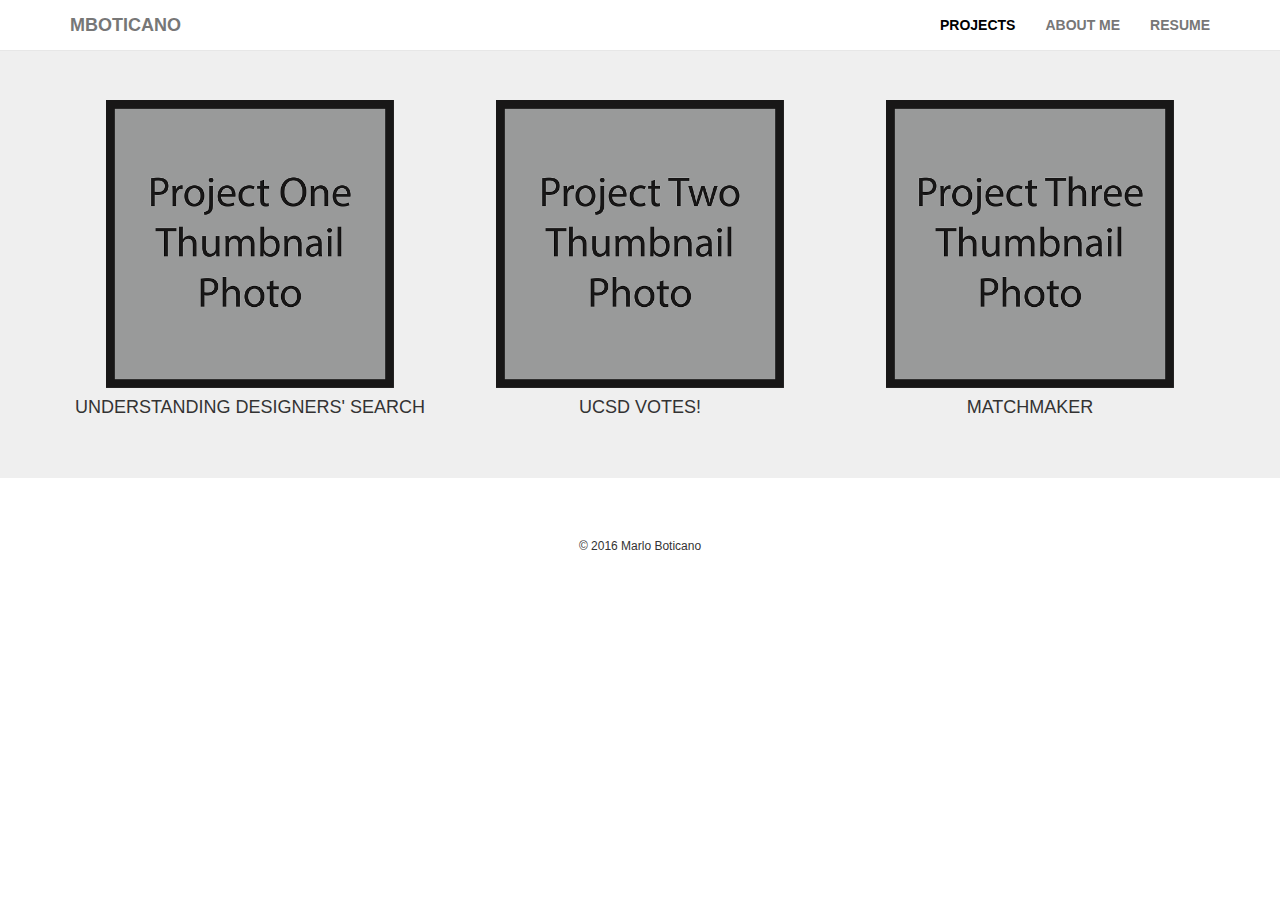
<file: index.html>
<!DOCTYPE html>
<html lang="en">

<head>
  <meta charset="utf-8">
  <meta name="viewport" content="width=device-width, initial-scale=1.0">
  <title>MBoticano</title>
  <!-- Bootstrap, jQuery, and JavaScript-->
  <link rel="stylesheet" href="https://maxcdn.bootstrapcdn.com/bootstrap/3.3.7/css/bootstrap.min.css">
  <script src="https://ajax.googleapis.com/ajax/libs/jquery/1.12.4/jquery.min.js"></script>
  <script src="https://maxcdn.bootstrapcdn.com/bootstrap/3.3.7/js/bootstrap.min.js"></script>
  <!-- My css -->
  <link rel="stylesheet" href="styles/portfolio.css">
 </head>
 
 
 <!--<body> -->
 <body>
 
  <!--navigation-->
  <section id="home">
  <nav class="navbar navbar-default navbar-fixed-top">
  <div class="container">   
    <!-- for collapsing navbar -->
    <div class="navbar-header">
      <button type="button" class="navbar-toggle" data-toggle="collapse" 
        data-target="#myNavbar">
        <span class="icon-bar"></span>
        <span class="icon-bar"></span>
        <span class="icon-bar"></span> 
      </button>
      <a class="navbar-brand" href="#">MBoticano</a>
    </div>
    
    <div class="collapse navbar-collapse" id="myNavbar">
      <ul class="nav navbar-nav navbar-right">
        <!-- <li class="active" data-toggle="collapse" data-target=
          ".navbar-collapse.in"><a href="#">Home</a></li> (can we get away
		  with this?) -->
        <li class="active" data-toggle="collapse" data-target=".navbar-collapse.in">
		  <a href="#projects-browser">Projects</a></li>
        <li data-toggle="collapse" data-target=".navbar-collapse.in">
          <a href="aboutme.html">About Me</a></li>
        <li data-toggle="collapse" data-target=".navbar-collapse.in">
          <a href="resume.html">Resume</a></li>
      </ul>
    </div>
  </div>
  </nav>
  </section>
  
  
  <!-- Projects Browser -->
  <section id="projects-browser">
  <div class="projects-browser">
    <div class="container">
    <!--<h2>Projects</h2> <!--section title-->
    <div class="row">
    <div class="col-xs-4">
      <div class="individualProject">
      <a href="project-pg-one.html">
        <img class="center-block img-responsive" src="images/project1thumb.png" 
          alt="project Thumbnail"/>
      </a>
	  <h4>Understanding Designers' Search</h4>
      </div>
    </div>    

    <div class="col-xs-4">
      <div class="individualProject">
      <a href="project-pg-two.html">
        <img class="center-block img-responsive" src="images/project2thumb.png" 
          alt="project Thumbnail"/>
      </a>
	  <h4>UCSD Votes!</h4>
      </div>
    </div>    

    <div class="col-xs-4">
      <div class="individualProject">
      <a href="project-pg-three.html">
        <img class="center-block img-responsive" src="images/project3thumb.png" 
          alt="project Thumbnail"/>
      </a>
	  <h4>Matchmaker</h4>
      </div>
    </div>
    
    </div>
    </div>
  </div>
  </section>  
 
  
  <footer class="container">
  <div class="row">
    <p class="col-sm-12">&copy; 2016 Marlo Boticano</p>
  </div>
  </footer> 
 
 </body>
 </html>
</file>
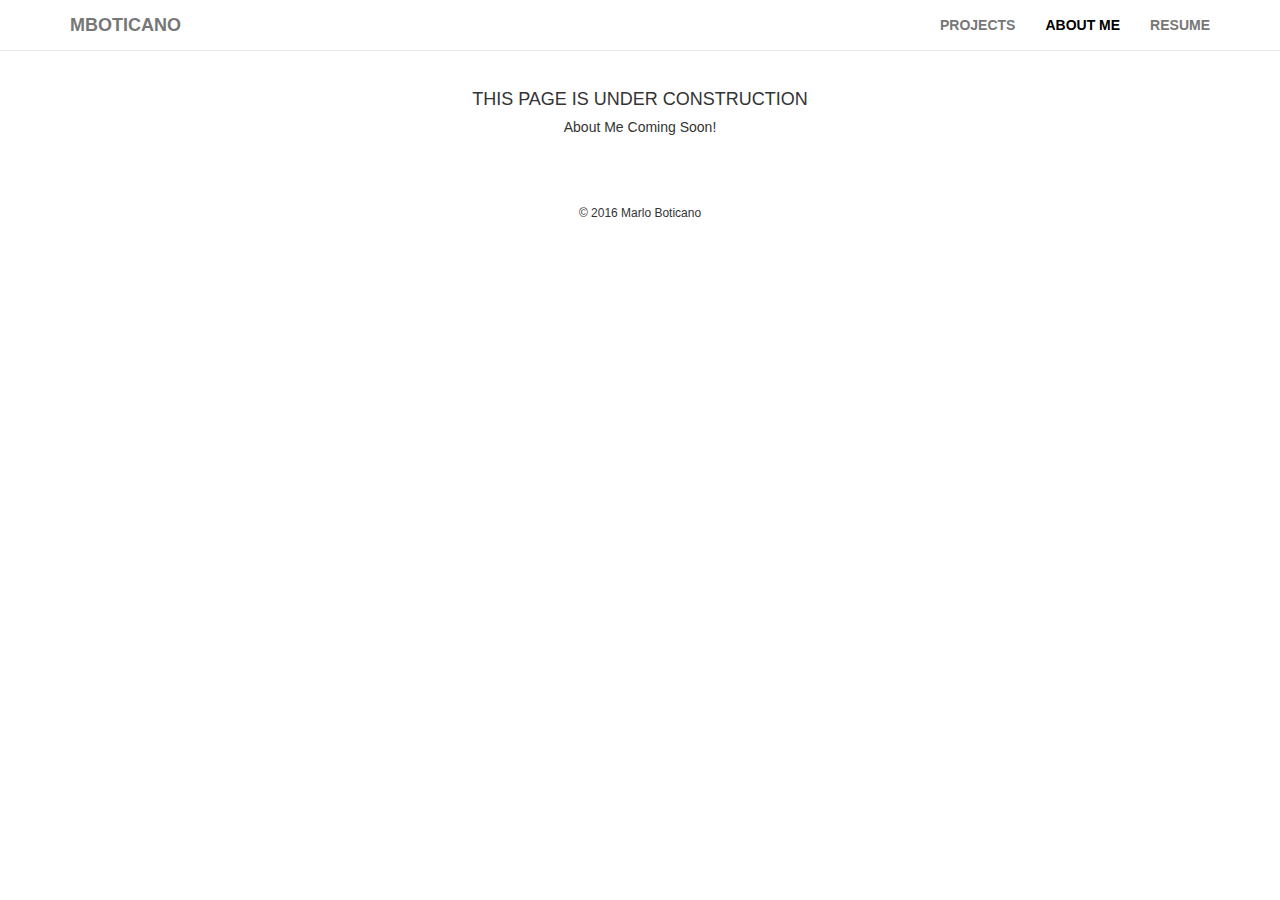
<file: aboutme.html>
<!DOCTYPE html>
<html lang="en">

<head>
  <meta charset="utf-8">
  <meta name="viewport" content="width=device-width, initial-scale=1.0">
  <title>MBoticano - About Me</title>
  <!-- Bootstrap, jQuery, and JavaScript-->
  <link rel="stylesheet" href="https://maxcdn.bootstrapcdn.com/bootstrap/3.3.7/css/bootstrap.min.css">
  <script src="https://ajax.googleapis.com/ajax/libs/jquery/1.12.4/jquery.min.js"></script>
  <script src="https://maxcdn.bootstrapcdn.com/bootstrap/3.3.7/js/bootstrap.min.js"></script>
  <!-- My css -->
  <link rel="stylesheet" href="styles/portfolio.css">
 </head>
 
 
 <!--<body> -->
 <body>
 
  <!--navigation-->
  <section id="home">
  <nav class="navbar navbar-default navbar-fixed-top">
  <div class="container">   
    <!-- for collapsing navbar -->
    <div class="navbar-header">
      <button type="button" class="navbar-toggle" data-toggle="collapse" 
        data-target="#myNavbar">
        <span class="icon-bar"></span>
        <span class="icon-bar"></span>
        <span class="icon-bar"></span> 
      </button>
      <a class="navbar-brand" href="#">MBoticano</a>
    </div>
    
    <div class="collapse navbar-collapse" id="myNavbar">
      <ul class="nav navbar-nav navbar-right">
        <li data-toggle="collapse" data-target=".navbar-collapse.in">
		  <a href="index.html#projects-browser">Projects</a></li>
        <li class="active" data-toggle="collapse" data-target=".navbar-collapse.in">
          <a href="">About Me</a></li>
        <li data-toggle="collapse" data-target=".navbar-collapse.in">
          <a href="resume.html">Resume</a></li>
      </ul>
    </div>
  </div>
  </nav>
  </section>

  <section id="underConstruction">
  <div class="underConstruction">
    <div class="row">
    <div class="col-md-12">
      <h4>This Page Is Under Construction</h4>
      <h5>About Me Coming Soon!</h5>
    </div>
    </div>
  </div> 
  </section>
  
  <footer class="container">
  <div class="row">
    <p class="col-sm-12">&copy; 2016 Marlo Boticano</p>
  </div>
  </footer> 
 
 </body>
 </html>
</file>
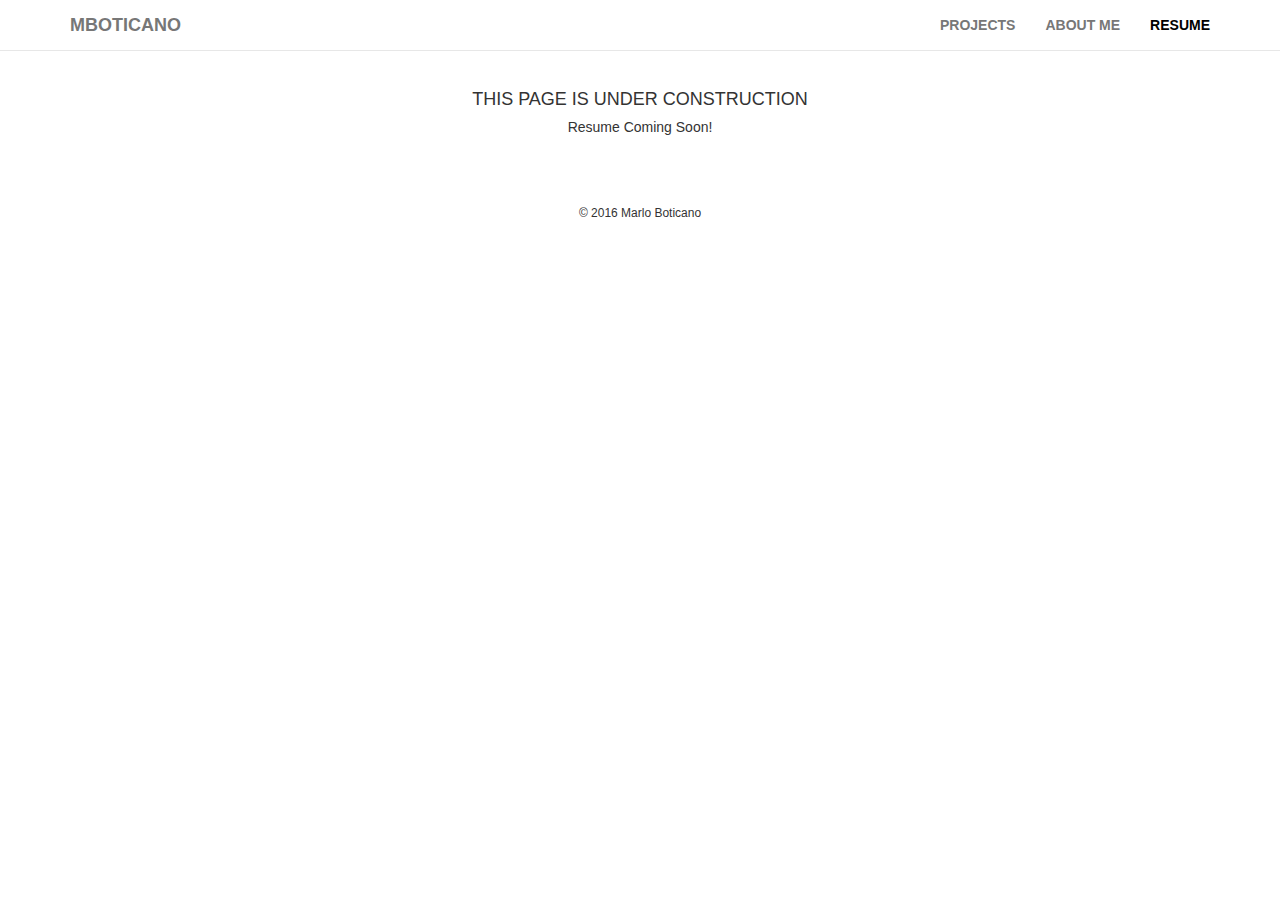
<file: resume.html>
<!DOCTYPE html>
<html lang="en">

<head>
  <meta charset="utf-8">
  <meta name="viewport" content="width=device-width, initial-scale=1.0">
  <title>MBoticano - Resume</title>
  <!-- Bootstrap, jQuery, and JavaScript-->
  <link rel="stylesheet" href="https://maxcdn.bootstrapcdn.com/bootstrap/3.3.7/css/bootstrap.min.css">
  <script src="https://ajax.googleapis.com/ajax/libs/jquery/1.12.4/jquery.min.js"></script>
  <script src="https://maxcdn.bootstrapcdn.com/bootstrap/3.3.7/js/bootstrap.min.js"></script>
  <!-- My css -->
  <link rel="stylesheet" href="styles/portfolio.css">
 </head>
 
 
 <!--<body> -->
 <body>
 
  <!--navigation-->
  <section id="home">
  <nav class="navbar navbar-default navbar-fixed-top">
  <div class="container">   
    <!-- for collapsing navbar -->
    <div class="navbar-header">
      <button type="button" class="navbar-toggle" data-toggle="collapse" 
        data-target="#myNavbar">
        <span class="icon-bar"></span>
        <span class="icon-bar"></span>
        <span class="icon-bar"></span> 
      </button>
      <a class="navbar-brand" href="#">MBoticano</a>
    </div>
    
    <div class="collapse navbar-collapse" id="myNavbar">
      <ul class="nav navbar-nav navbar-right">
        <li data-toggle="collapse" data-target=".navbar-collapse.in">
		  <a href="index.html#projects-browser">Projects</a></li>
        <li data-toggle="collapse" data-target=".navbar-collapse.in">
          <a href="aboutme.html">About Me</a></li>
        <li class="active" data-toggle="collapse" data-target=".navbar-collapse.in">
          <a href="#">Resume</a></li>
      </ul>
    </div>
  </div>
  </nav>
  </section>

  <section id="underConstruction">
  <div class="underConstruction">
    <div class="row">
    <div class="col-md-12">
      <h4>This Page Is Under Construction</h4>
      <h5>Resume Coming Soon!</h5>
    </div>
    </div>
  </div> 
  </section>
  
  <footer class="container">
  <div class="row">
    <p class="col-sm-12">&copy; 2016 Marlo Boticano</p>
  </div>
  </footer> 
 
 </body>
 </html>
</file>
<file: styles/portfolio.css>
:root  /* for storing variables */
{
  --default-padding: 50px;
  --background-color: #efefef;
}

img
{
  background-color: #fff;
}

.container
{
	min-height: 100%;
}

.container img 
{ /*limit img size based on container's size */
  max-height: 80%;
  max-width: 80%;
}

.navbar
{
  color: #bbb;
  background-color: #fff;
}

.navbar a
{
  color: #bbb;
  font-weight: bold;
  text-transform: uppercase;
  /*margin-left: 10px;*/
}

.navbar li
{
  display: inline;
}

/* changes color of active navbar */
.navbar-default .navbar-nav > .active > a, 
.navbar-default .navbar-nav > .active > a:hover, 
.navbar-default .navbar-nav > .active > a:focus 
{
  background-color: #fff;
  color: #000;
}

.navbar-default .navbar-nav > li > a:hover, 
.navbar-default .navbar-nav > li > a:focus 
{
    background-color: #FFF; /*hover bg color */
    color: #F55; /*text hover color */
}

body 
{
  padding-top: var(--default-padding); /*(non)-Default navbar height padding*/
  height: 100%;
}

.projects-browser
{
  padding-top: var(--default-padding);
  padding-bottom: var(--default-padding);
  padding-right: 0px;
  padding-left: 0px;
  background-color: var(--background-color);
  /*color: #00f; /*text color*/
  text-align: center;
  text-transform: uppercase;
  
}

.projects-browser img:hover /*work on this so it fades white, not to background color */
{
  background-color: #000;
  color: #000;
  opacity: .7;
  filter: alpha(opacity=70); /* For IE8 and earlier */
}

.project1, .project2, .project3
{
  padding-top: var(--default-padding);
  background-color: var(--background-color);
}

.project1 h4, .project2 h4, .project3 h4
{
  text-align: center;
}

.underConstruction 
{
  text-align: center;
  margin: 30px;
  
}

.underConstruction h4
{
  text-transform: uppercase;
}


footer
{
  font-size: 12px;
  text-align: center;
  padding: 10px 10px;
}

.pagination{
  border: 1px solid #ddd;
}

.pagination>li>a:hover{
  color: red;
  background-color: white;
}

.pagination>li>a {
  color: grey;
}

.pagination>li.active>a {
  color: white;
  background-color: grey;
  border: 1px solid #ddd;
}

.pagination>li.active>a:hover {
  color: white;
  background-color: grey;
  border: 1px solid #ddd;
}

/* Everything below thanks to startbootstrap templates */
.header-image {
    display: block;
    width: 100%;
    text-align: center;
    background: url('http://placehold.it/1900x500') no-repeat center center scroll;
    -webkit-background-size: cover;
    -moz-background-size: cover;
    background-size: cover;
    -o-background-size: cover;
}

.headline {
    padding: 120px 0;
}

.headline h1 {
    font-size: 130px;
    background: #fff;
    background: rgba(255,255,255,0.9);
}

.headline h2 {
    font-size: 77px;
    background: #fff;
    background: rgba(255,255,255,0.9);
}


.featurette-divider {
    margin: 80px 0;
}

.featurette {
    overflow: hidden;
}

.featurette-image.pull-left {
    margin-right: 40px;
}

.featurette-image.pull-right {
    margin-left: 40px;
}

.featurette-heading {
    font-size: 50px;
}

footer {
    margin: 50px 0;
}

@media(max-width:1200px) {
  .headline h1 {
    font-size: 140px;
  }

  .headline h2 {
    font-size: 63px;
  }

  .featurette-divider {
    margin: 50px 0;
  }

  .featurette-image.pull-left {
    margin-right: 20px;
  }

  .featurette-image.pull-right {
    margin-left: 20px;
  }

  .featurette-heading {
    font-size: 35px;
  }
}

@media(max-width:991px) {
  
    .container img
    {
      max-height: 70%;
      max-width: 70%;
    }
  
  
    .headline h1 {
        font-size: 105px;
    }

    .headline h2 {
        font-size: 50px;
    }

    .featurette-divider {
        margin: 40px 0;
    }

    .featurette-image {
        max-width: 50%;
    }

    .featurette-image.pull-left {
        margin-right: 10px;
    }

    .featurette-image.pull-right {
        margin-left: 10px;
    }

    .featurette-heading {
        font-size: 30px;
    }
}

@media(max-width:768px) {
    .container img 
    {
      max-height: 100%;
      max-width: 100%;
    }
    
    .container {
        margin: 0 15px;
    }

    .featurette-divider {
        margin: 40px 0;
    }

    .featurette-heading {
        font-size: 25px;
    }
}

@media(max-width:668px) {
    .container img 
    {
      max-height: 110%;
      max-width: 110%;
    }
    
    
    .headline h1 {
        font-size: 70px;
    }

    .headline h2 {
        font-size: 32px;
    }

    .featurette-divider {
        margin: 30px 0;
    }
}

@media(max-width:640px) {
    .container img 
    {
      max-height: 110%;
      max-width: 110%;
    }
     
    .headline {
        padding: 75px 0 25px 0;
    }

    .headline h1 {
        font-size: 60px;
    }

    .headline h2 {
        font-size: 30px;
    }
}

@media(max-width:375px) {
    .featurette-divider {
        margin: 10px 0;
    }

    .featurette-image {
        max-width: 100%;
    }

    .featurette-image.pull-left {
        margin-right: 0;
        margin-bottom: 10px;
    }

    .featurette-image.pull-right {
        margin-bottom: 10px;
        margin-left: 0;
    }
}
</file>
